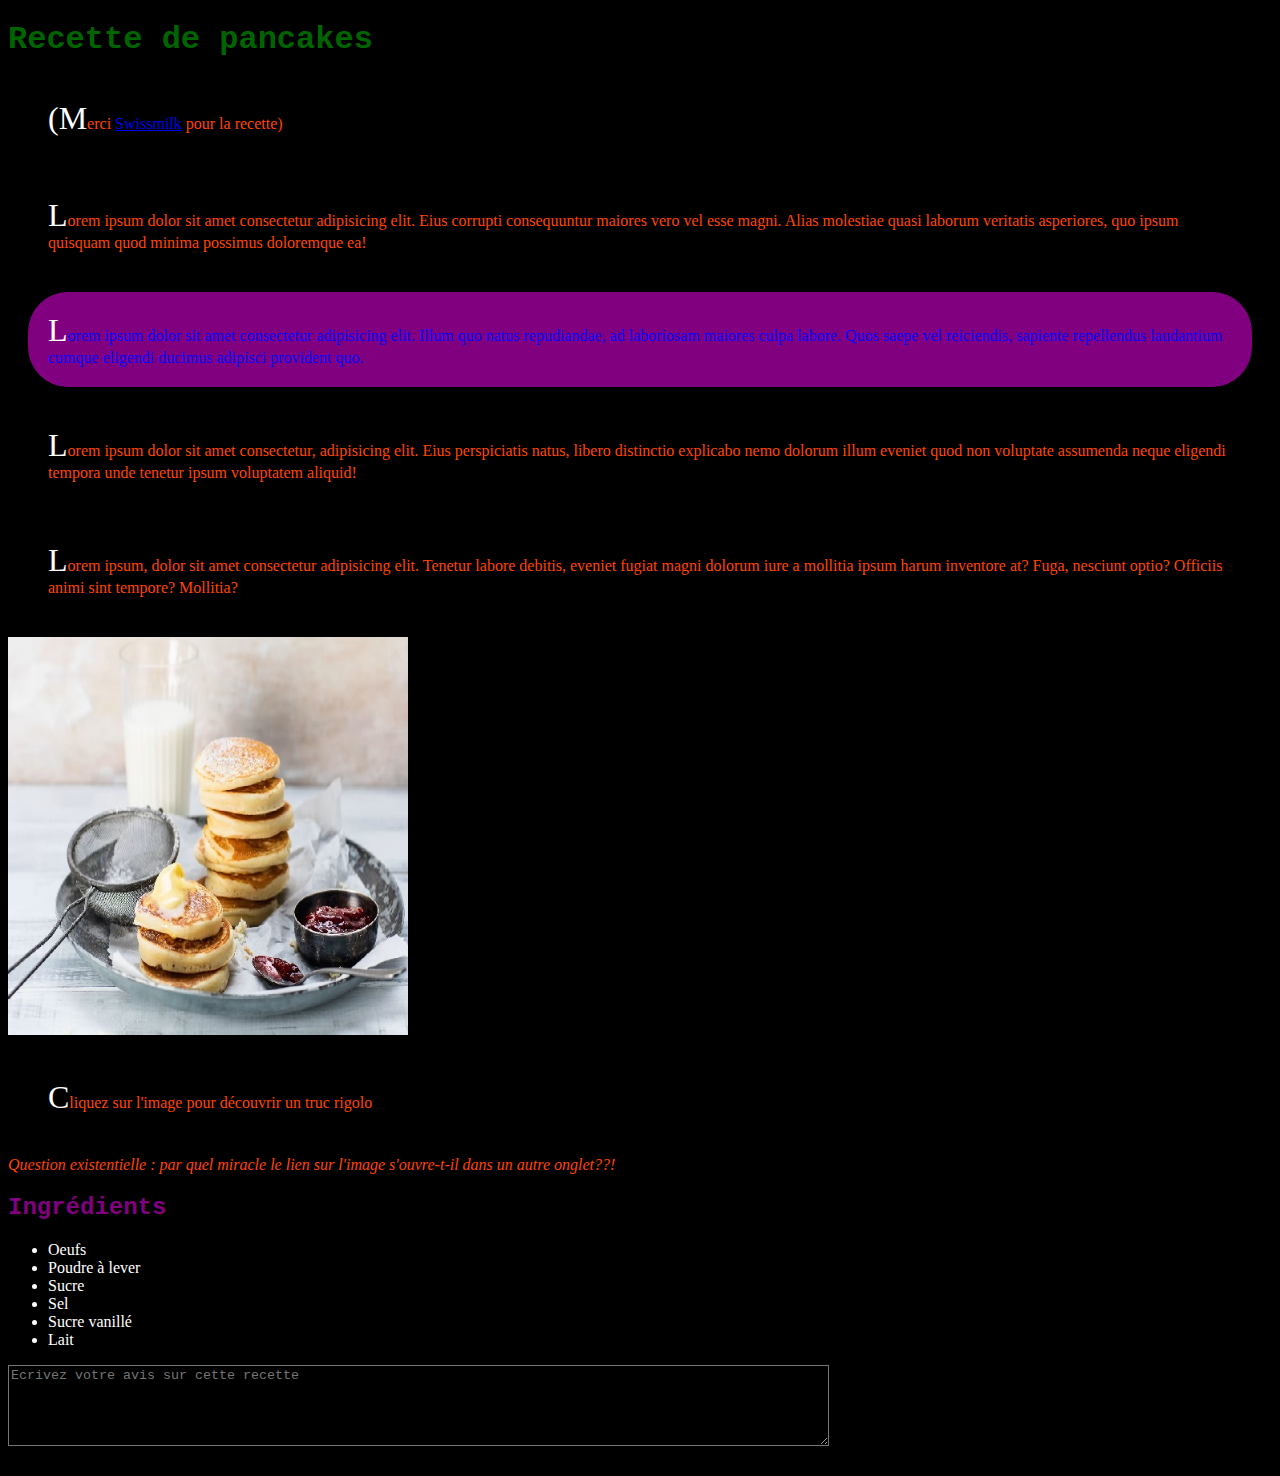
<file: index.html>
<!DOCTYPE html>
<html lang="en">
<head>
    <meta charset="UTF-8">
    <meta name="viewport" content="width=device-width, initial-scale=1.0">
    <title>Exercice 1</title>
    <link rel="stylesheet" href="style.css">
</head>
<body>
    <h1>Recette de pancakes</h1>
    <p>(Merci <a href="https://www.swissmilk.ch/fr/recettes-idees/recettes/SM2017_DIVE_05/pancakes/">Swissmilk</a> pour la recette)</p>
    <p>Lorem ipsum dolor sit amet consectetur adipisicing elit. Eius corrupti consequuntur maiores vero vel esse magni. Alias molestiae quasi laborum veritatis asperiores, quo ipsum quisquam quod minima possimus doloremque ea!</p>
    <p class="partwo" id="red_bg">Lorem ipsum dolor sit amet consectetur adipisicing elit. Illum quo natus repudiandae, ad laboriosam maiores culpa labore. Quos saepe vel reiciendis, sapiente repellendus laudantium cumque eligendi ducimus adipisci provident quo.</p>
    <p>Lorem ipsum dolor sit amet consectetur, adipisicing elit. Eius perspiciatis natus, libero distinctio explicabo nemo dolorum illum eveniet quod non voluptate assumenda neque eligendi tempora unde tenetur ipsum voluptatem aliquid!</p>
    <p>Lorem ipsum, dolor sit amet consectetur adipisicing elit. Tenetur labore debitis, eveniet fugiat magni dolorum iure a mollitia ipsum harum inventore at? Fuga, nesciunt optio? Officiis animi sint tempore? Mollitia?</p>
    <a href="https://userinyerface.com/game.html" target="_blank"><img width="400" src="pancakes.jpg" alt="pancakes"></a>
    <p>Cliquez sur l'image pour découvrir un truc rigolo</p>
    <i>Question existentielle : par quel miracle le lien sur l'image s'ouvre-t-il dans un autre onglet??!</i>
    <h2>Ingrédients</h2>
    <ul>
        <li>Oeufs</li>
        <li>Poudre à lever</li>
        <li>Sucre</li>
        <li>Sel</li>
        <li>Sucre vanillé</li>
        <li>Lait</li>
    </ul>
        <textarea name="" id="" rows="5" cols="100" placeholder="Ecrivez votre avis sur cette recette"></textarea><br>
    <br>
    
</body>
</html>
</file>
<file: style.css>
p {
    border-radius: 40px;
    padding: 20px;
    margin: 20px;
    animation: myAnim 2s linear 0s 1 normal forwards;
}
p::first-letter {font-size: 2em;
color: white;}
body {color: orangered;
    background-color: black;}
    h2 {color: purple;
    font-family: 'Courier New', Courier, monospace}
    h1 {color: darkgreen;
    font-family: 'Courier New', Courier, monospace;}
    textarea {background-color: black;
    color: red;}
    li {color: white;}
        li:hover {color: black;
        background-color: white;}
/*ajouter une classe */
    .partwo {color: blue;}
    #red_bg {background-color: purple;}

    @keyframes myAnim {
        0%,
        50%,
        100% {
            opacity: 1;
            margin-left: 20px;
        }
    
        25%,
        75% {
            opacity: 0;
            margin-right: 20px;
        }
    }
</file>
